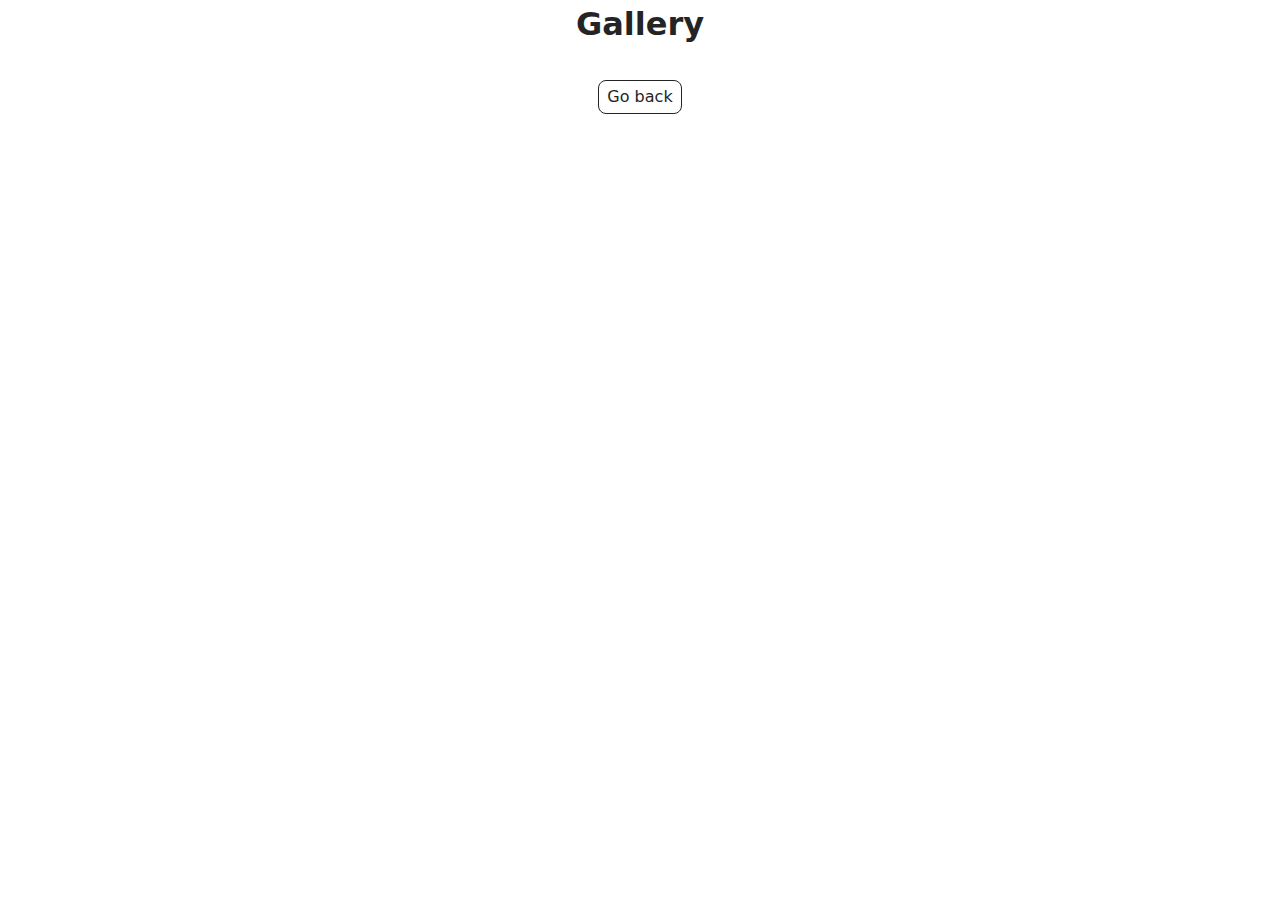
<file: src/1-gallery.html>
<!DOCTYPE html>
<html lang="en">

<head>
  <meta charset="UTF-8" />
  <meta http-equiv="X-UA-Compatible" content="IE=edge" />
  <meta name="viewport" content="width=device-width, initial-scale=1.0" />
  <title>Gallery</title>
  <link rel="stylesheet" href="./css/styles.css" />
</head>

<body>
  <main>
    <div class="container">
      <h1 class="main-title">Gallery</h1>
      <a class="back-link" href="./index.html">Go back</a>
    </div>

    <ul class="gallery"></ul>
  </main>
  <script type="module" src="./js/1-gallery.js"></script>
</body>

</html>
</file>
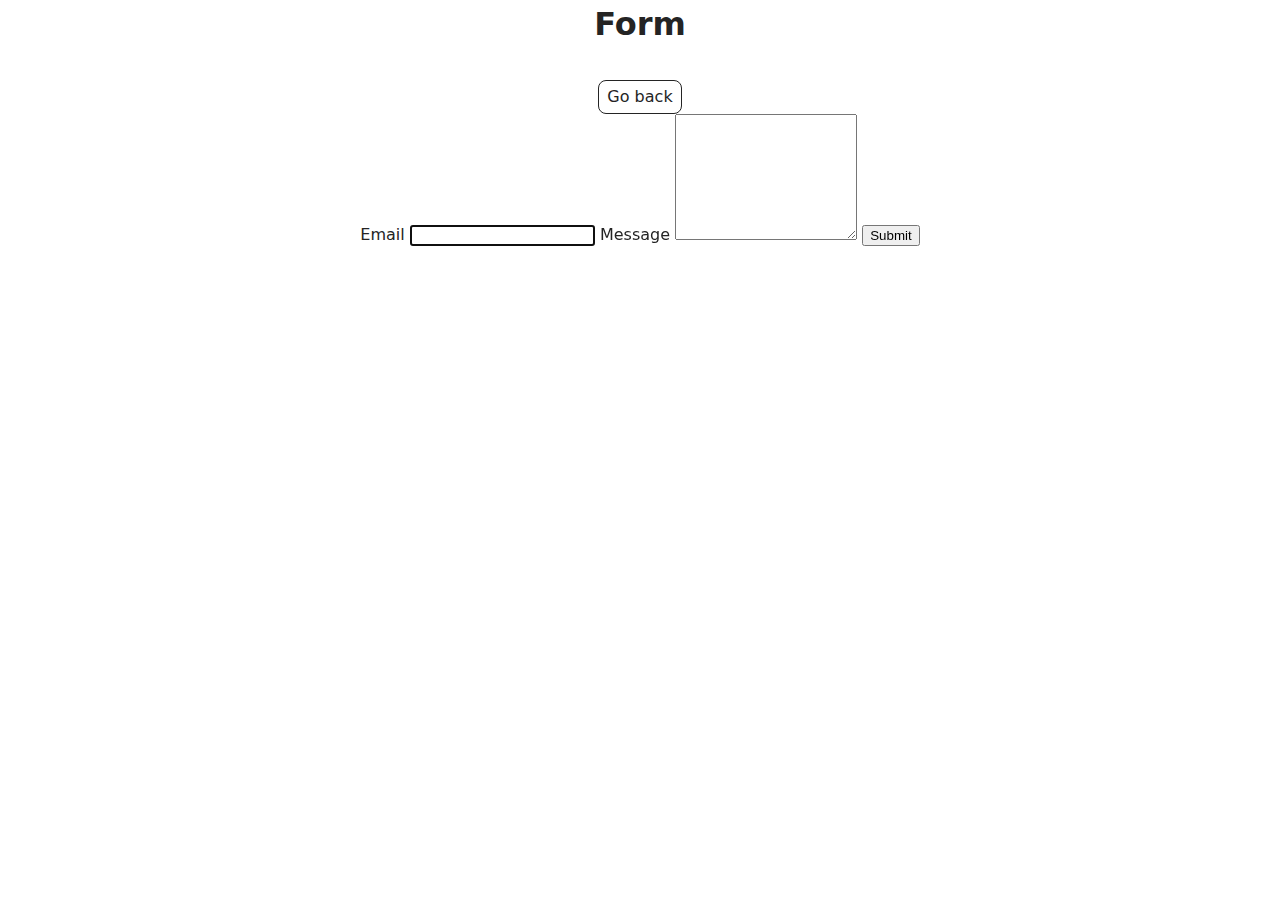
<file: src/2-form.html>
<!DOCTYPE html>
<html lang="en">

<head>
  <meta charset="UTF-8" />
  <meta http-equiv="X-UA-Compatible" content="IE=edge" />
  <meta name="viewport" content="width=device-width, initial-scale=1.0" />
  <title>Form</title>
  <link rel="stylesheet" href="./css/styles.css" />
</head>

<body>
  <main>
    <div class="container">
      <h1 class="main-title">Form</h1>
      <a class="back-link" href="./index.html">Go back</a>
    </div>

    <form class="feedback-form" autocomplete="off" novalidate>
      <label class="form-label">
        Email
        <input class="form-element" type="email" name="email" autofocus />
      </label>
      <label class="form-label">
        Message
        <textarea class="form-element" name="message" rows="8" maxlength="184"></textarea>
      </label>
      <button class="button" type="submit">Submit</button>
    </form>
  </main>
  <script type="module" src="./js/2-form.js"></script>
</body>

</html>
</file>
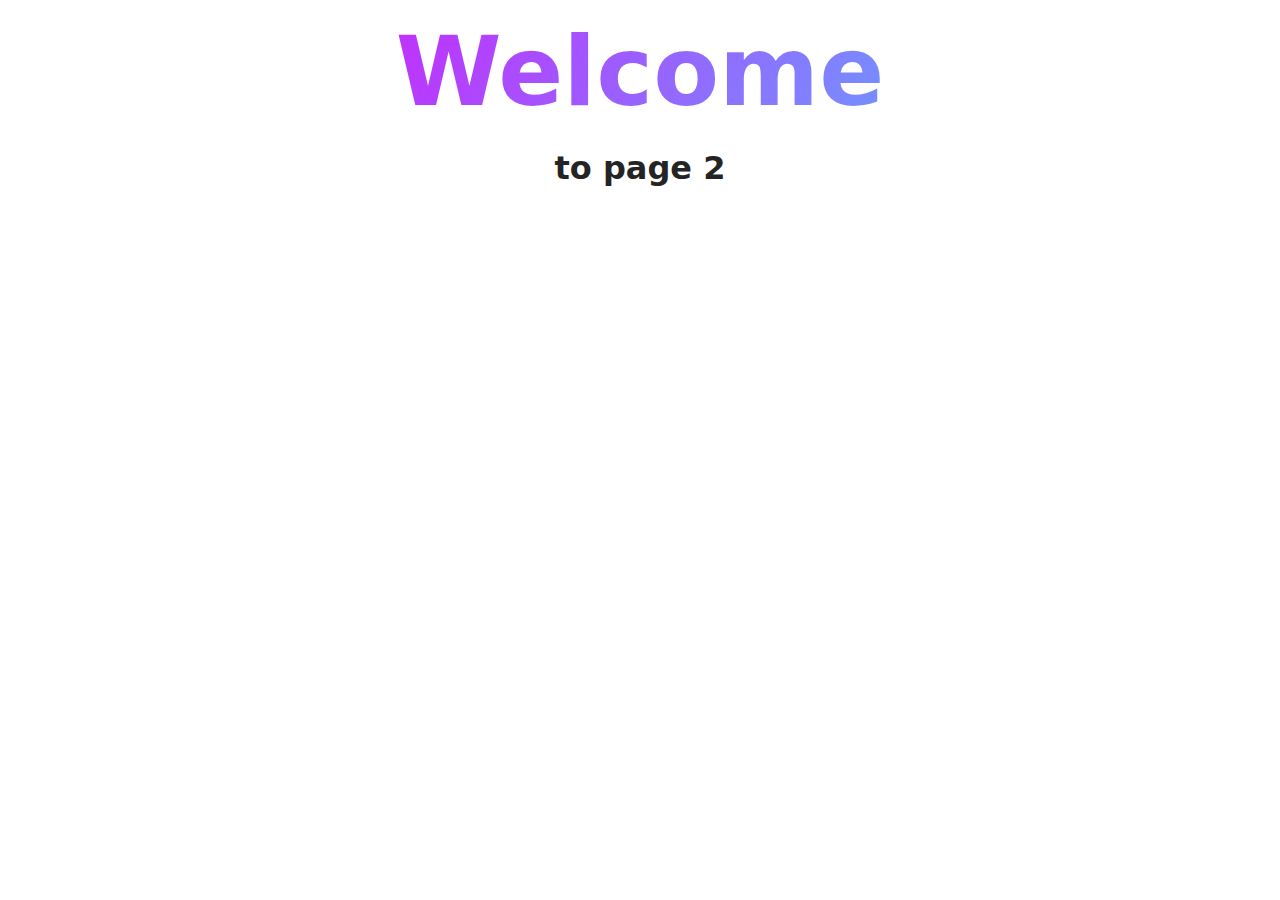
<file: src/page-2.html>
<!DOCTYPE html>
<html lang="en">
  <head>
    <meta charset="UTF-8" />
    <meta http-equiv="X-UA-Compatible" content="IE=edge" />
    <meta name="viewport" content="width=device-width, initial-scale=1.0" />
    <title>Page 2</title>
    <link rel="stylesheet" href="./css/styles.css" />
  </head>
  <body>
    <load
      src="./partials/header.html"
      icon-path="./img/sprite.svg#logo"
      highlight-act="active"
    />

    <main>
      <div class="container">
        <h1 class="main-title">
          <span class="main-title-gradient">Welcome</span> to page 2
        </h1>
        <load src="./partials/back-link.html" />
      </div>
    </main>

    <load src="./partials/footer.html" />
  </body>
</html>
</file>
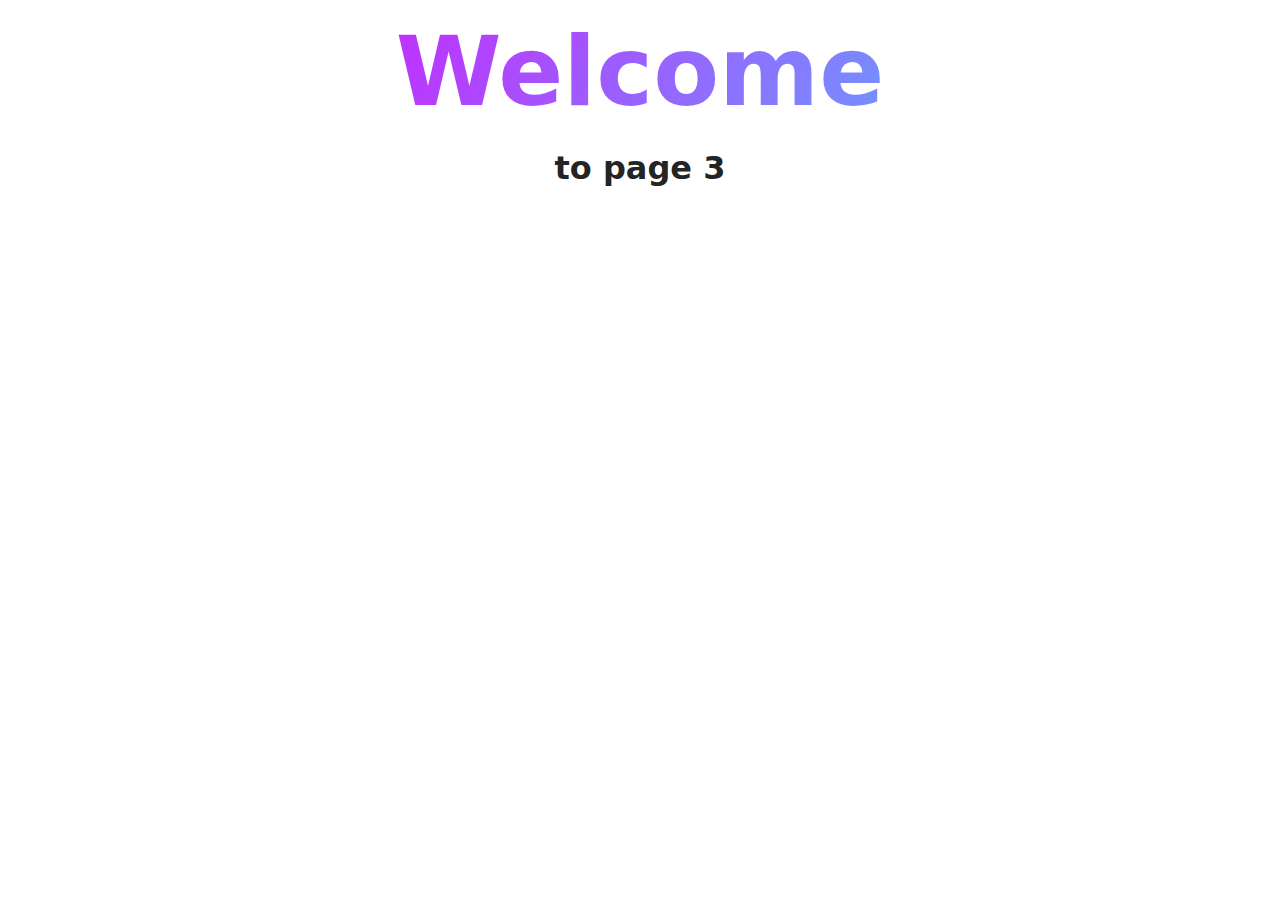
<file: src/page-3.html>
<!DOCTYPE html>
<html lang="en">
  <head>
    <meta charset="UTF-8" />
    <meta http-equiv="X-UA-Compatible" content="IE=edge" />
    <meta name="viewport" content="width=device-width, initial-scale=1.0" />
    <title>Page 3</title>
    <link rel="stylesheet" href="./css/styles.css" />
  </head>
  <body>
    <load
      src="./partials/header.html"
      icon-path="./img/sprite.svg#logo"
      highlight-curr="active"
    />

    <main>
      <div class="container">
        <h1 class="main-title">
          <span class="main-title-gradient">Welcome</span> to page 3
        </h1>
        <load src="./partials/back-link.html" />
      </div>
    </main>

    <load src="./partials/footer.html" />
  </body>
</html>
</file>
<file: src/css/styles.css>
/**
  |============================
  | include css partials with
  | default @import url()
  |============================
*/
/* Common styles */
@import url('./reset.css');
@import url('./base.css');
@import url('./container.css');
@import url('./animations.css');

/* Sections style */
@import url('./header.css');
@import url('./vite-promo.css');
@import url('./badges.css');
@import url('./back-link.css');
@import url('./footer.css');
</file>
